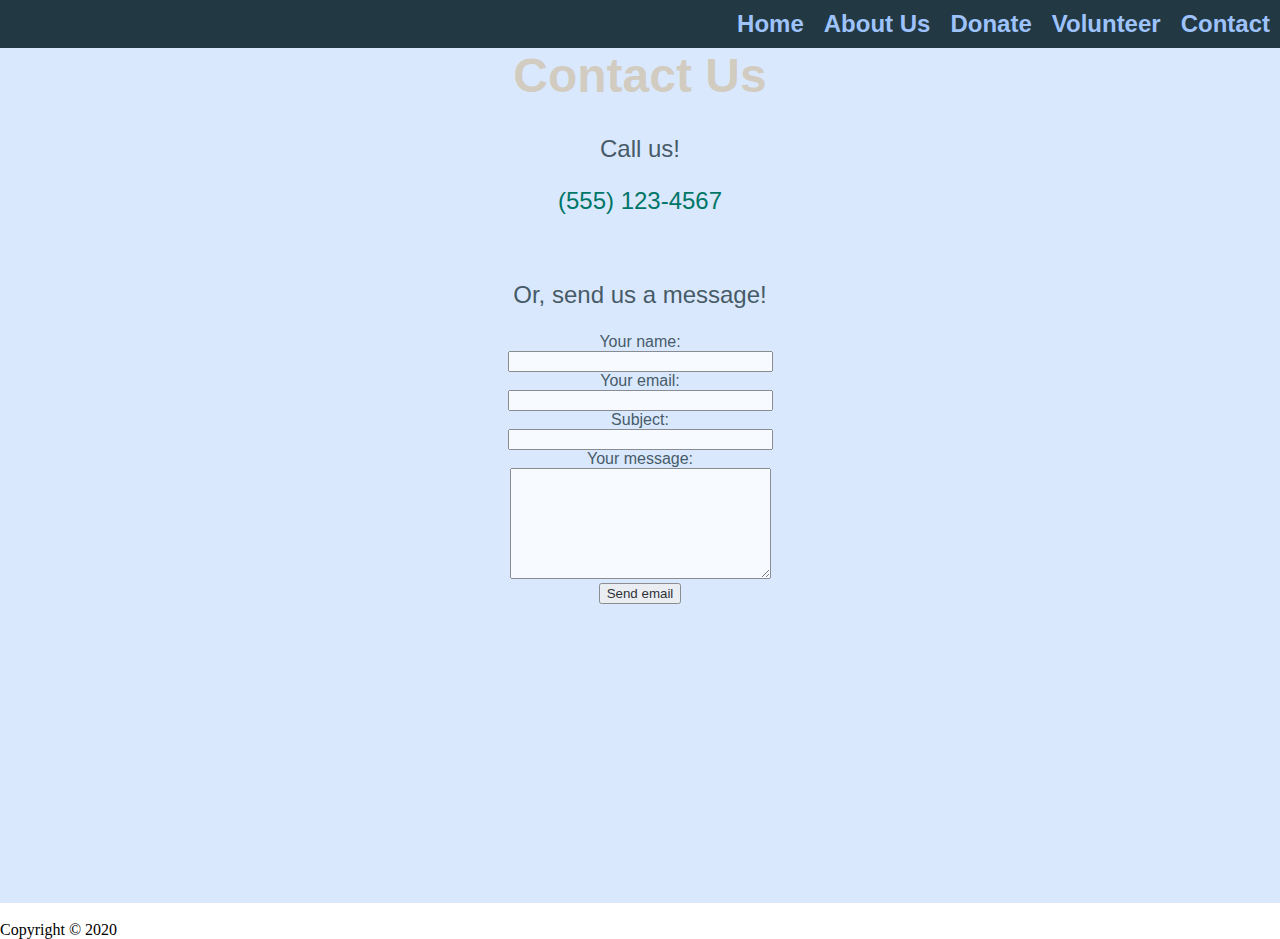
<file: contact.html>
<!DOCTYPE html>
<html lang="en">
    <head>
        <link rel="stylesheet" href="header.css">
        <link rel="stylesheet" href="contact.css">
        <link rel="stylesheet" href="footer.css">
        <meta charset="utf-8">
        <meta name="viewport" content="width=device-width, initial-scale=1">
        <title>Contact</title>
    </head>
    <body>
        <ul class="navigation">
            <a href="contact.html"><li>Contact</li></a>
            <a href="volunteer.html"><li>Volunteer</li></a>
            <a href="donate.html"><li>Donate</li></a>
            <a href="aboutus.html"><li>About Us</li></a>
            <a href="index.html"><li>Home</li></a>
        </ul>
        <div class="info">
            <h1>
                Contact Us
            </h1>
            <p class="line">Call us!</p>
            <a href="tel:1-555-123-4567" style="text-decoration: none"><p class="phone">(555) 123-4567</p></a><br>
            <p class="line">Or, send us a message!</p>
            
            <form  action="contact.php" method="POST" enctype="multipart/form-data" class="form">
                <input type="hidden" name="action" value="submit">
                Your name:<br>
                <input name="name" type="text" value="" size="30" required><br>
                Your email:<br>
                <input name="email" type="email" value="" size="30" required><br>
                Subject:<br>
                <input name="subject" type="text" value="" size="30" required><br>
                Your message:<br>
                <textarea name="message" rows="7" cols="30" required></textarea><br>
                <input type="submit" value="Send email"/>
                </form>
            
        </div>
        <footer>
            <ul id="footertext">
                <a href="contact.html"><li>Contact</li></a>
                <a href="volunteer.html"><li>Volunteer</li></a>
                <a href="donate.html"><li>Donate</li></a>
                <a href="aboutus.html"><li>About Us</li></a>
                <a href="index.html"><li>Home</li></a>
            </ul>
            <br>
            Copyright &copy; 2020
                
        </footer>
    </body>
</html>
</file>
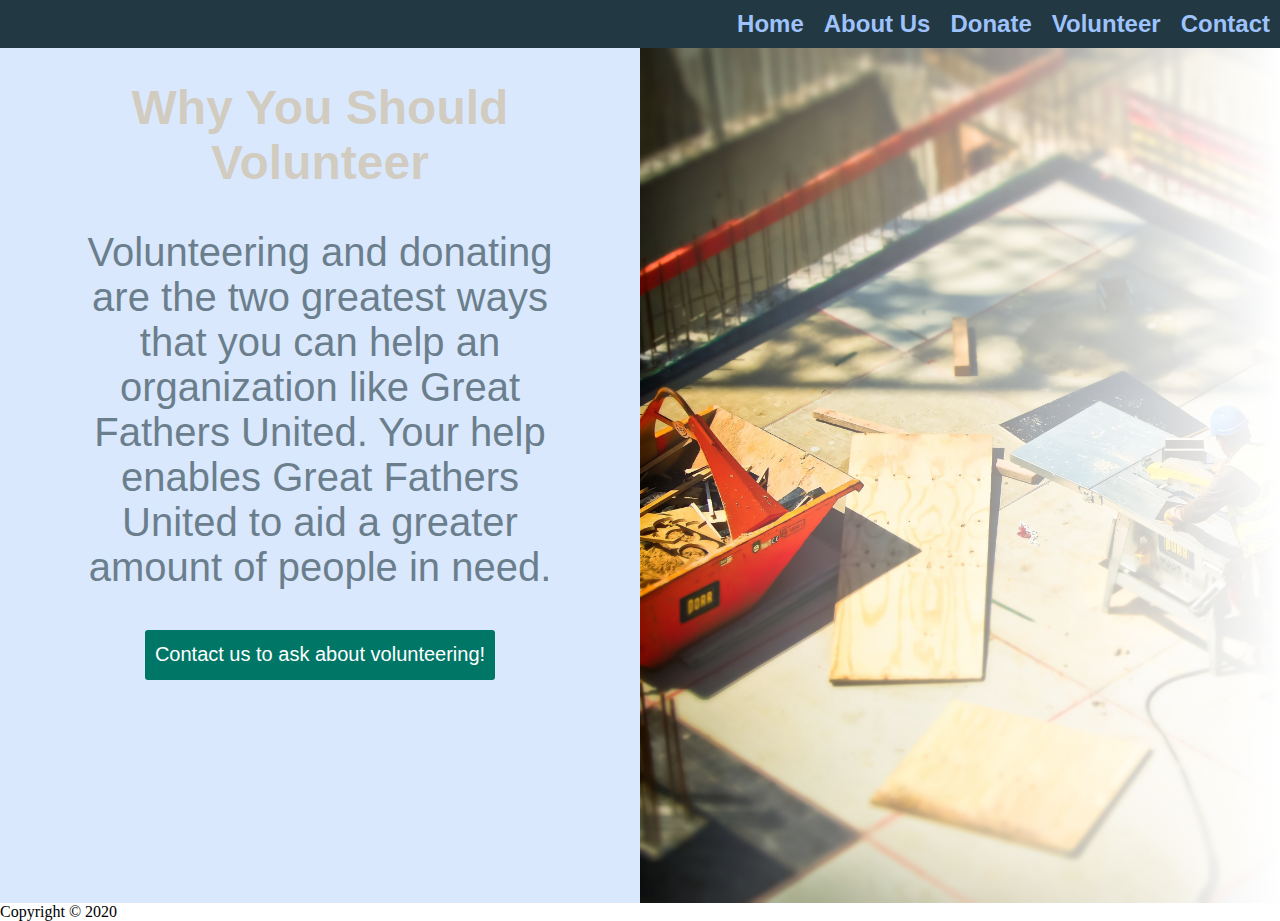
<file: volunteer.html>
<!DOCTYPE html>
<html lang="en">
    <head>
        <link rel="stylesheet" href="header.css">
        <link rel="stylesheet" href="volunteering.css">
        <link rel="stylesheet" href="footer.css">
        <meta charset="utf-8">
        <meta name="viewport" content="width=device-width, initial-scale=1">
        <title>Volunteer with us!</title>
    </head>
    <body>
        <ul class="navigation">
            <a href="contact.html"><li>Contact</li></a>
            <a href="volunteer.html"><li>Volunteer</li></a>
            <a href="donate.html"><li>Donate</li></a>
            <a href="aboutus.html"><li>About Us</li></a>
            <a href="index.html"><li>Home</li></a>
        </ul>
        <div class="info">
            <h1 class="center">Why You Should Volunteer</h1>
            <p class="content">Volunteering and donating are the two greatest ways that you can help an organization like Great Fathers United. Your help enables Great Fathers United to aid a greater amount of people in need.</p>
            <a href="contact.html" class="button">Contact us to ask about volunteering!</a>
        </div>
        <div class="volunteercard"></div>
        <footer>
            <ul id="footertext">
                <a href="contact.html"><li>Contact</li></a>
                <a href="volunteer.html"><li>Volunteer</li></a>
                <a href="donate.html"><li>Donate</li></a>
                <a href="aboutus.html"><li>About Us</li></a>
                <a href="index.html"><li>Home</li></a>
            </ul>
            <br>
            Copyright &copy; 2020
                
            </footer>
    </body>
</html>
</file>
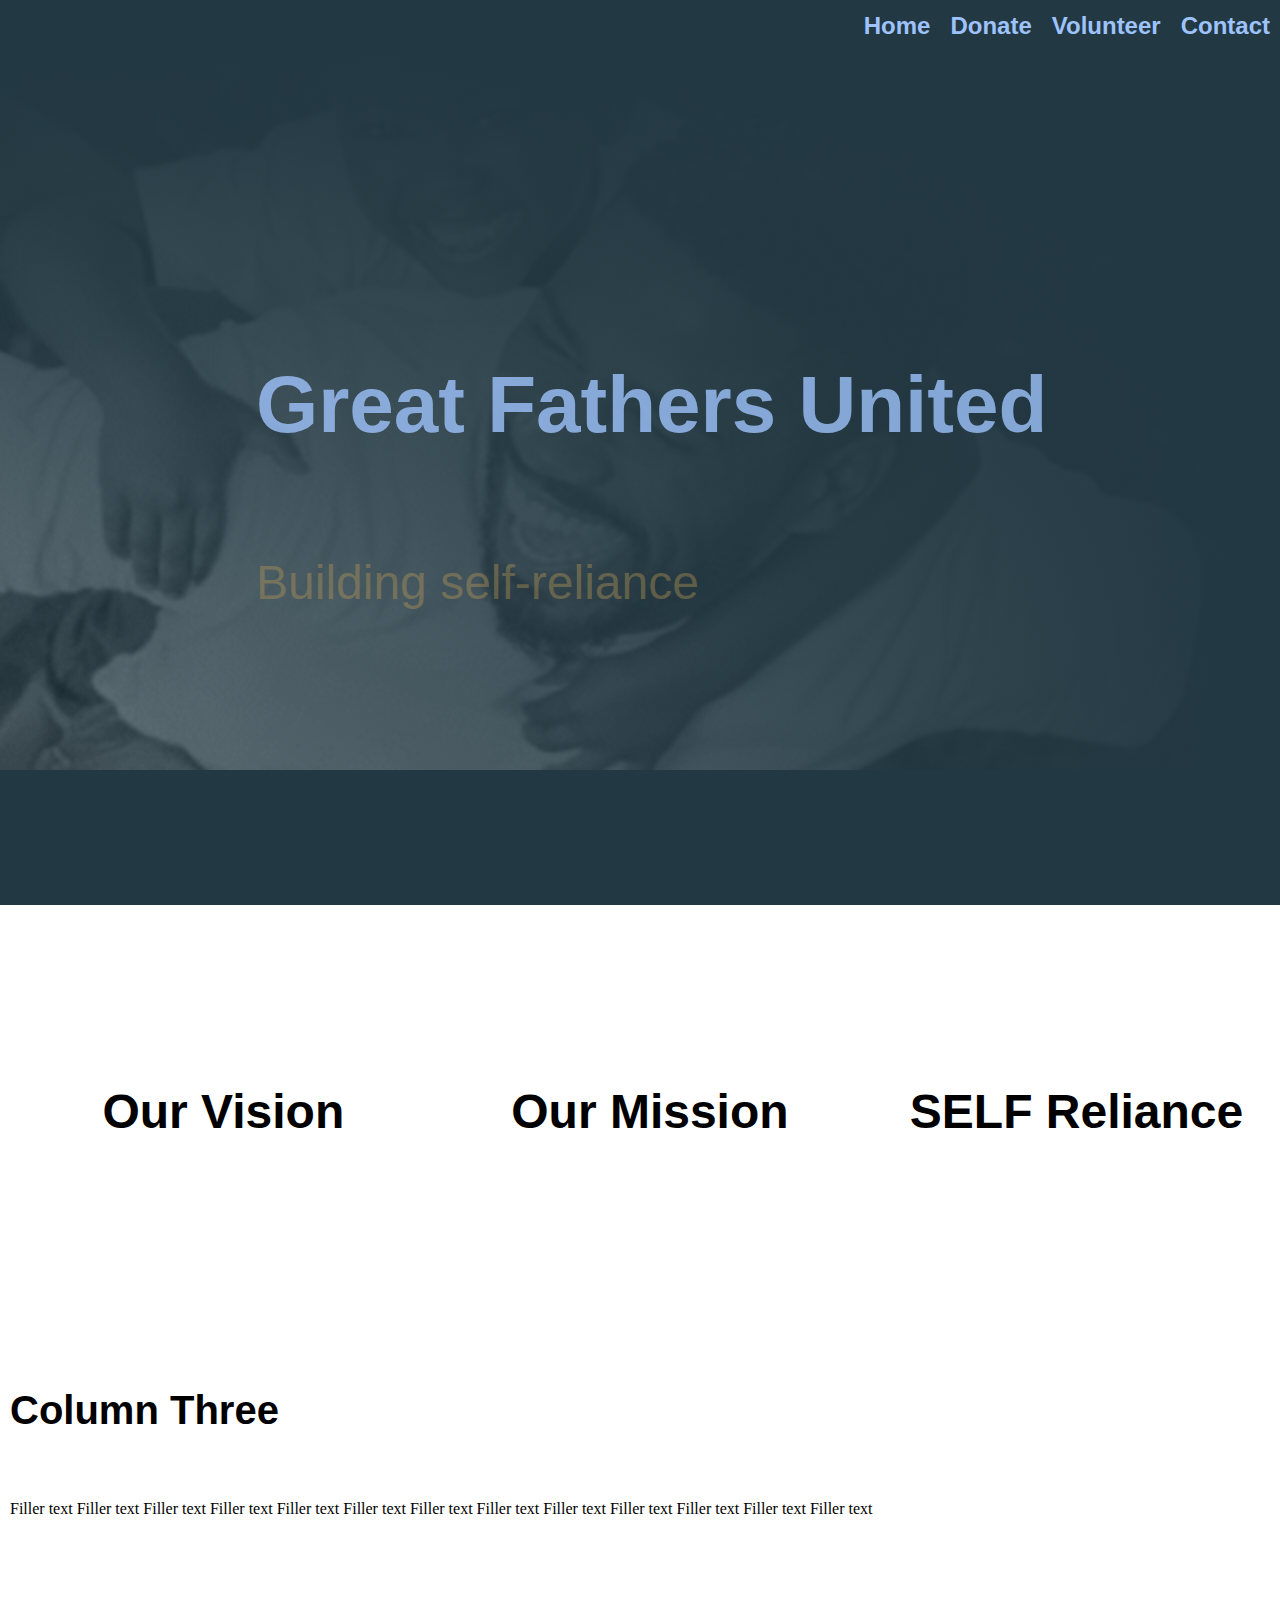
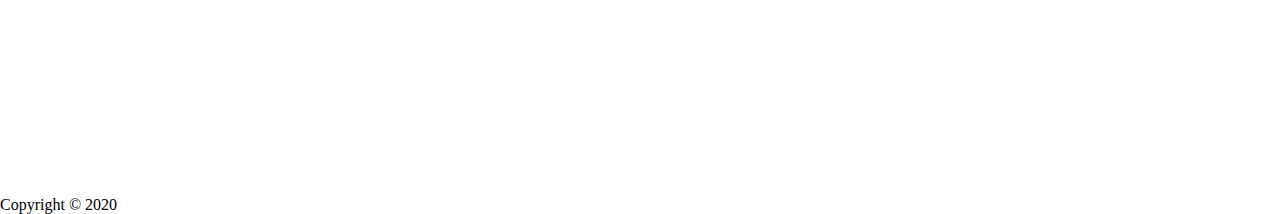
<file: Project Designs/Boxdesign.html>
<!DOCTYPE html>
<html lang="en">
    <head>
        <meta charset="utf-8">
        <link rel="stylesheet" href="style.css">
        <meta name="viewport" content="width=device-width, initial-scale=1">
    </head>
    <body class="preload">
        <div id="navigation">
            <a href="contact.html"><span class="center">Contact</span></a>
            <a href="volunteer.html"><span class="center">Volunteer</span></a>
            <a href="donate.html"><span class="center">Donate</span></a>
            <a href="index.html"><span class="center">Home</span></a>
            
            
            
        </div>
        <div class="intro-card">
            <div class="couple">
            <!--<img src="image.png" alt="Your Image Here">-->
            <h1 class="right-h1">Great Fathers United</h1>
            </div>
            <p id="motto">Building self-reliance</p>
        </div>
        <div class="cardscontainer">
        <div class="thirdscard" id="vision">
            <h2>Our Vision</h2>
            <br>
            <p>Filler text Filler text Filler text Filler text Filler text Filler text Filler text Filler text Filler text Filler text Filler text Filler text Filler text </p>
        </div>
        <div class="thirdscard" id="mission">
            <h2>Our Mission</h2>
            <br>
            <p>Filler text Filler text Filler text Filler text Filler text Filler text Filler text Filler text Filler text Filler text Filler text Filler text Filler text </p>
        </div>
        <div class="thirdscard" id="self">
            <h2>SELF Reliance</h2>
            <br>
            <ul>
                <li>
                    <span class="bold">S</span> helter
                </li>
                <li>
                    <span class="bold">E</span> helter
                </li>
                <li>
                    <span class="bold">L</span> helter
                </li>
                <li>
                    <span class="bold">F</span> helter
                </li>
            </ul>
        </div>
        </div>
        <div class="pagebreak"></div>
        <div class="halfcard">
            <h2>Column Three</h2>
            <br>
            <p>Filler text Filler text Filler text Filler text Filler text Filler text Filler text Filler text Filler text Filler text Filler text Filler text Filler text </p>
        </div>
        <footer>Copyright &copy; 2020</footer>
    </body>
</html>
</file>
<file: header.css>
* {
    box-sizing: border-box;
    --lightBlue: #9ec3fc;
    --darkBlue: #223842;
    --lightBlueTransparent: #9ec3fc60;
    --orangeTransparent: #c29e5660;
    --greenTransparent: #00766760;
}
html, body{height:100%; margin: 0px;}
.navigation {
    display:table;
    vertical-align: middle;
    width: 100%;
    height: 5%;
    background-color: #223842;
    margin: 0;
    padding:0;
}
.navigation li {
    height:100%;
    font-family: Verdana, Geneva, Tahoma, sans-serif;
    font-size:1.5em;
    font-weight: bolder;
    float: right;
    text-decoration: none;
    list-style-type: none;
    padding:10px;
    margin: 0;
    color: var(--lightBlue);
}
.navigation li:hover {
    
    background-color: var(--lightBlue);
    color: var(--darkBlue);
    transition: color .3s, background-color .3s;
}
.navigation li:hover{
    border-bottom: 1px solid var(--darkBlue);
}
@media only screen and (max-width: 860px){
    .navigation {
        height: 25%;
    }
    .navigation li {
        height: 20%;
        width: 100%;    
        font-size:0.85em;
    }
}
</file>
<file: contact.css>
* {
    --lightBlue: #9ec3fc;
    --darkBlue: #223842;
    --lightBlueTransparent: #9ec3fc60;
    --orangeTransparent: #c29e5660;
    --greenTransparent: #00766760;
    --green: #007667;
}
body, html {
    margin: 0;
    width: 100%;
    height: 100%;
}
.info {
    height: 95%;
    width: 100%;
    background-color: var(--lightBlueTransparent);
    margin: 0px;
    padding-top: 0px;
}

.line {
    font-size: 150%;
    font-family: Arial, Helvetica, sans-serif;
    text-align: center;
    color: var(--darkBlue);
    opacity: 80%;
    margin-left: auto;
    margin-right: auto;
}

.phone {
    font-size: 150%;
    font-family: Arial, Helvetica, sans-serif;
    text-align: center;
    color: var(--green);
    margin-left: auto;
    margin-right: auto;
}
.form {
    font-size: 100%;
    font-family: Arial, Helvetica, sans-serif;
    text-align: center;
    color: var(--darkBlue);
    opacity: 80%;
    margin-left: auto;
    margin-right: auto;
}

h1{
    font-size: 300%;
    font-family: Arial, Helvetica, sans-serif;
    color: var(--orangeTransparent);
    justify-content: center;
    margin-left: auto;
    margin-right: auto;
    text-align: center;
    margin-top: 0;
}
.content {
    width: 80%;
    font-size: 250%;
    font-family: Arial, Helvetica, sans-serif;
    text-align: center;
    color: var(--darkBlue);
    opacity: 60%;
    margin-left: auto;
    margin-right: auto;
}

@media only screen and (max-width: 1200px){
    .info {
        float: left;
        background-color: var(--lightBlueTransparent);
        font-size: 125%;
        overflow: hidden;
        scroll-behavior: smooth;
    }
    .content {
        font-size: 150%;
    }
}
@media only screen and (max-width: 860px){
    .info {
        float: left;
        height: 150%;
        width: 100%;
        background-color: var(--lightBlueTransparent);
        overflow: hidden;
        scroll-behavior: smooth;
    }
    .content {
        font-size: 150%;
    }
}
</file>
<file: footer.css>
#footertext {
    display: none;
    float: left;
}
</file>
<file: volunteering.css>
* {
    --lightBlue: #9ec3fc;
    --darkBlue: #223842;
    --lightBlueTransparent: #9ec3fc60;
    --orangeTransparent: #c29e5660;
    --greenTransparent: #00766760;
    --green: #007667;
}

.info {
    float: left;
    height: 95%;
    width: 50%;
    background-color: var(--lightBlueTransparent);

}
.volunteercard {
    float: left;
    height: 95%;
    width: 50%;
    background: linear-gradient(to right, #ffffff00, #ffffff), url(Images/volunteering.jpg);
    background-size: cover;

}
h1{
    font-size: 300%;
    font-family: Arial, Helvetica, sans-serif;
    color: var(--orangeTransparent);
    width: 60%;
    justify-content: center;
    margin-left: auto;
    margin-right: auto;
    text-align: center;
}
.content {
    width: 80%;
    font-size: 250%;
    font-family: Arial, Helvetica, sans-serif;
    text-align: center;
    color: var(--darkBlue);
    opacity: 60%;
    margin-left: auto;
    margin-right: auto;
}
.button {
    display: block;
    font-size: 125%;
    font-family: Arial, Helvetica, sans-serif;
    width: 350px;
    text-align: center;
    line-height: 45px;
    background-color: var(--green);
    height: 50px;
    margin-left: auto;
    margin-right: auto;
    padding-left: 5px;
    padding-right: 5px;
    padding-top: 2px;
    padding-bottom: 2px;
    text-decoration: none;
    border-radius: 3px;
    color: white;
}
@media only screen and (max-width: 1200px){
    .info {
        float: left;
        
        background-color: var(--lightBlueTransparent);
        font-size: 125%;
        overflow: hidden;
        scroll-behavior: smooth;
    }
    .button{
        width: 450px;
    }
    .content {
        font-size: 150%;
    }
}
@media only screen and (max-width: 860px){
    .info {
        float: left;
        height: 150%;
        width: 100%;
        background-color: var(--lightBlueTransparent);
        overflow: hidden;
        scroll-behavior: smooth;
    }
    .content {
        font-size: 150%;
    }
    .volunteercard {
        display: none;
    
    }
}
</file>
<file: Project Designs/style.css>
* {
    box-sizing: border-box;
    scroll-behavior: smooth;
    --lightBlue: #9ec3fc;
    --darkBlue: #223842;
    --lightBlueTransparent: #9ec3fc60;
    --orangeTransparent: #c29e5660;
    --greenTransparent: #00766760;
    --translucentDarkBlue: #22384260;
}
html, body{height:100%; margin: 0px}
#navigation {
    display:table;
    vertical-align: middle;
    width: 100%;
    height: 5%;
    background-color: #223842;
    margin: 0;
    padding:0;
}
#navigation a {
    white-space: nowrap;
    height:100%;
    font-family: Verdana, Geneva, Tahoma, sans-serif;
    font-size:1.5em;
    font-weight: bolder;
    float: right;
    text-decoration: none;
    padding:10px;
    margin: 0;
    color: var(--lightBlue);
}
#navigation a:hover {
    
    background-color: var(--lightBlue);
    color: var(--darkBlue);
    
    transition: color .3s, background-color .3s;
    
}
#navigation a:hover .center {
    border-bottom: 1px solid var(--darkBlue);
}
.center {
display: inline-block;
vertical-align: middle;
line-height: normal;

}
.intro-card {
    display:table;
    height:95%;
    width:100%;
    padding:0;
    margin:0;
    background: linear-gradient(to right, var(--translucentDarkBlue), var(--darkBlue)), linear-gradient(to top, var(--translucentDarkBlue), var(--darkBlue)), url(gfu.png) no-repeat;
    background-size: 100%;
    background-color: var(--darkBlue);
    vertical-align: middle;
}

.right-h1{
    display: table-cell;
    position: absolute;
    top: 40%;
    -ms-transform: translateY(-60%);
    transform: translateY(-60%);
    font-family: Helvetica, Arial, sans-serif;
    font-size:5em;
    color: var(--lightBlue);
    opacity: 80%;
    left: 20%;
    overflow: hidden;
    white-space: nowrap;
}
#motto {
    display: table-cell;
    color: var(--orangeTransparent);
    position: absolute;
    font-family: Helvetica, arial, sans-serif;
    font-size: 3em;
    position: absolute;
    top: 60%;
    -ms-transform: translateY(-60%);
    transform: translateY(-60%);
    left: 20%;
    white-space: nowrap;
}
.cardscontainer {
    width: 100%;
    height: 50%;
}
.thirdscard {
    float: left;
    width: 33.33%;
    height: 100%;
    margin: 0;
    overflow: hidden;
}

.cardscontainer .thirdscard h2{
    position: relative;
    top: 30%;
    text-align: center;
    -ms-transform: translateY(-50%);
    transform: translateY(-50%);
    -ms-transform: translateX(10px);
    transform: translateX(10px); 
    font-size: 3em;
    font-weight: bolder;
    line-height: 3em;
    margin: 0;
    font-family: helvetica, arial, sans-serif;
    white-space: nowrap;
}
.thirdscard p,ul {
    padding-left: 10px;
    font-family: Georgia, 'Times New Roman', serif;
    font-size: 12pt;
    opacity: 0%;
}

.thirdscard:hover h2{
    top:10%;
    transition: top 1s;

}

.thirdscard:hover ul{
    opacity: 100%;
    transition: opacity 1s;

}

.thirdscard:hover p{
    opacity: 100%;
    transition: opacity 1s;

}

.thirdscard:not(:hover) h2{
    top: 30%;
    transition: top 1s;

}
.thirdscard:not(:hover) p,ul{
    opacity: 0%;
    transition: opacity .5s;

}
.halfcard {
    float: left;
    width: 100%;
    height: 49%;
}
.halfcard h2{
    font-family: helvetica, arial, sans-serif;
    font-size: 2.5em;
    padding-left: 10px;
    margin-left: auto;
    margin-right: auto;
}
.halfcard p{
    padding-left: 10px;
    font-family: Georgia, 'Times New Roman', serif;
    font-size: 12pt;
}
/*
About tag, for the first of the three cards
*/
#vision{
    background-color: #ffffff00;
}
#vision:hover{
    background-color: var(--orangeTransparent);
    transition: background-color 1s;
}
#vision:not(:hover){
    background-color: #ffffff00;
    transition: background-color 1s;
}
/*
Mission tag
*/
#mission{
    background-color: #ffffff00;
}
#mission:hover{
    background-color: var(--lightBlueTransparent);
    transition: background-color 1s;
}
#mission:not(:hover){
    background-color: #ffffff00;
    transition: background-color 1s;
}
/*
#self tag
*/
#self{
    background-color: #ffffff00;
}
#self:hover{
    background-color: var(--greenTransparent);
    transition: background-color 1s;
}
#self:not(:hover){
    background-color: #ffffff00;
    transition: background-color 1s;
}
footer {
    height: 1%;
}

@media only screen and (max-width: 1200px){
    .intro-card{
        background-image: none;
        background: var(--darkBlue);
        height: 95%
    }
    .right-h1{
        display: table-cell;
        position: absolute;
        font-size:400%;
        color: var(--lightBlue);
        opacity: 80%;
        left: 10%;
        word-wrap: normal;
    }
    #motto {
        left: 10%;
    }
    #navigation {
        height: 5%;
    }
    #navigation a {
        white-space: nowrap;
        height:100%;
        font-family: Verdana, Geneva, Tahoma, sans-serif;
        font-size: 110%;
        font-weight: bolder;
        float: right;
        text-decoration: none;
        padding:10px;
        margin: 0;
        color: var(--lightBlue);
    }
    .thirdscard{
        clear: both;
        width: 100%;
    }
    .thirdscard:hover{
        background-color: #fff;
    }
    .thirdscard p, ul,li {
        opacity: 100%;
    }
    .thirdscard:not(:hover) p, ul,li h2{
        opacity: 100%;
    }
    .thirdscard:not(:hover) h2 {
        top: 10%;
    }
    .thirdscard:hover p, ul,li h2 {
        opacity: 100%
    }
    /*
    About tag
    */
    #vision{
        background-color: #ffffff00;
        border-bottom: ridge 2px var(--orangeTransparent);
    }
    #vision:hover{
        background-color: #fff;
        transition: background-color 1s;
    }
    #vision:not(:hover){
        background-color: #ffffff00;
        transition: background-color 1s;
    }
    /*
    Mission tag
    */
    #mission{
        background-color: #ffffff00;
        border-bottom: ridge 2px var(--lightBlueTransparent);
    }
    #mission:hover{
        background-color: #fff;
        transition: background-color 1s;
    }
    #mission:not(:hover){
        background-color: #ffffff00;
        transition: background-color 1s;
    }
    /*
    #self tag
    */
    #self{
        background-color: #ffffff00;
        border-bottom: ridge 2px var(--greenTransparent);
    }
    #self:hover{
        background-color: #fff;
        transition: background-color 1s;
    }
    #self:not(:hover){
        background-color: #ffffff00;
        transition: background-color 1s;
    }

}
@media only screen and (max-width: 360px){
    .right-h1{
        display: table-cell;
        position: absolute;
        font-size:200%;
        color: var(--lightBlue);
        opacity: 80%;
        left: 10%;
        word-wrap: normal;
    }
    #motto {
        font-size: 150%;
    }
}

@media only print {
    #navigation {
        display: none;
    }
    .intro-card {
        height: 33%;
    }
    .right-h1 {
        display: inline-block;
        top: 10%;
        left: 0%;
        -ms-transform: translateY(-90%);
        transform: translateY(-90%);
    }
    #motto{
        display: inline-block;
        top: 20%;
        left: 0%;
        -ms-transform: translateY(-80%);
        transform: translateY(-80%);
    }
    .thirdscard {
        height: 33%;
    }
    
    .thirdscard h2 {
        font-size: 20pt;
        top: 10%;
        -ms-transform: translateX(0px);
        transform: translateX(0px);
    }
    .thirdscard p {
        opacity: 100%;
    }
    .thirdscard:hover p {
        opacity: 100%;
    }
    .thirdscard:not(:hover) p {
        opacity: 100%;
    }
    .thirdscard:not(:hover) h2 {
        
        font-size: 20pt;
        top: 10%;
    }
    
    .pagebreak {
        page-break-before: always;
    }

}
</file>
